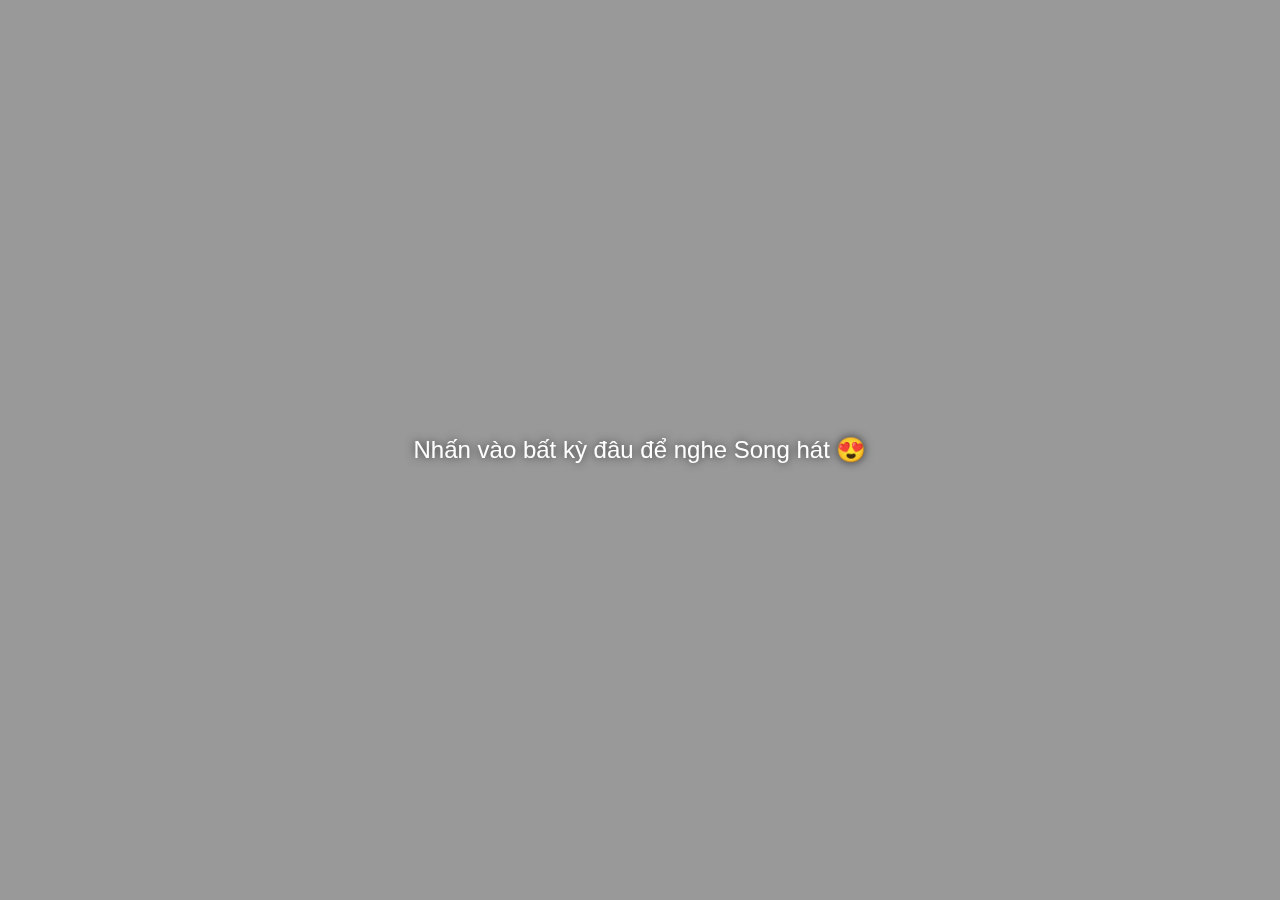
<file: index.html>
<!DOCTYPE html>
<html lang="vi">
<head>
  <meta charset="UTF-8" />
  <meta name="viewport" content="width=device-width, initial-scale=1.0"/>
  <title>Surprise 😊</title>
  <style>
    html, body {
    margin: 0;
    padding: 0;
    overflow: hidden;
    height: 100%;
    background: url('https://images.unsplash.com/photo-1502082553048-f009c37129b9?auto=format&fit=crop&w=1920&q=80') no-repeat center center fixed;
    background-size: cover;
    font-family: 'Segoe UI', Tahoma, Geneva, Verdana, sans-serif;
    position: relative;
    }

    .overlay {
    position: fixed;
    top: 0; left: 0;
    width: 100%; height: 100%;
    background-color: rgba(0, 0, 0, 0.4); /* màu đen với độ mờ 40% */
    z-index: 1;
    }

    .text-container {
    position: absolute;
    top: 0; left: 0;
    width: 100%; height: 100%;
    pointer-events: none;
    z-index: 2; /* nổi trên overlay */
    }

    .text {
      position: absolute;
      color: white;
      text-shadow: 0 0 5px rgba(0,0,0,0.7);
      opacity: 0;
      transform: translate(-50%, -50%);
      animation: fadeIn 0.8s forwards;
      white-space: nowrap;
      font-weight: bold;
    }

    .intro {
      font-size: 40px;
    }

    .hidden {
      display: none;
    }

    @keyframes fadeIn {
      to {
        opacity: 1;
      }
    }

    audio {
      display: none; /* Ẩn hoàn toàn audio */
    }
    
    /* Chỉ thị khi hover trên màn hình */
    .click-instruction {
      position: fixed;
      top: 50%;
      left: 50%;
      transform: translate(-50%, -50%);
      color: white;
      font-size: 24px;
      text-align: center;
      text-shadow: 0 0 10px rgba(0,0,0,0.7);
      z-index: 1000;
      pointer-events: none;
    }
    
    .hidden-element {
      display: none;
    }
  </style>
</head>
<body>
  <!-- Overlay làm tối nền -->
  <div class="overlay"></div>

  <div class="text-container" id="textContainer"></div>
  
  <!-- Thêm hướng dẫn click -->
  <div class="click-instruction" id="click-instruction">Nhấn vào bất kỳ đâu để nghe Song hát 😍</div>

  <audio id="bgMusic" autoplay muted>
    <source src="https://www.bensound.com/bensound-music/bensound-littleidea.mp3" type="audio/mpeg">
    Trình duyệt của bạn không hỗ trợ âm thanh.
  </audio>

  <script>
  const container = document.getElementById("textContainer");
  const centerX = window.innerWidth / 2;
  const centerY = window.innerHeight / 2;
  const music = document.getElementById("bgMusic");
  const clickInstruction = document.getElementById("click-instruction");

  // Danh sách các dòng chữ đùa nghịch hiển thị đầu tiên
  const funnyTexts = [
    "Lêu lêu... không có chuyện đó đâu... 😜",
    "Bị hack rùi đó...",
    "Sợ hem sợ hem...",
    "Lêu lêu...",
    "Hahaha...",
    "Rén chưa lần sau đừng click bừa nhé 😁"
  ];

  const totalFunnyTexts = funnyTexts.length;
  const totalNiceDayTexts = 9;
  
  let funnyTextIndex = 0;
  let niceDayIndex = 0;
  let introTextElement = null;
  const usedPositions = [];
  let animationStarted = false;
  let musicPlaying = false;
  let funnyTextDisplayComplete = false;

  function getRandomNonOverlappingPosition(fontSize, isCenter = false, text = "") {
    if (isCenter) return { x: centerX, y: centerY };

    // Ước lượng chiều rộng của text dựa vào độ dài và font size
    // Hệ số 0.6 là ước lượng trung bình cho mỗi ký tự
    const estimatedTextWidth = text.length * fontSize * 0.6;
    
    const paddingX = Math.max(estimatedTextWidth / 2, 50) + fontSize;
    const paddingY = fontSize * 1.5; // Thêm padding dọc
    
    // Giới hạn vùng hiển thị để tránh văn bản bị cắt
    const minX = paddingX;
    const maxX = window.innerWidth - paddingX;
    const minY = paddingY; 
    const maxY = window.innerHeight - paddingY;
    
    let maxTries = 100;

    while (maxTries-- > 0) {
      // Sinh vị trí trong vùng an toàn
      const x = Math.random() * (maxX - minX) + minX;
      const y = Math.random() * (maxY - minY) + minY;
      let overlap = false;

      for (const pos of usedPositions) {
        const dx = x - pos.x;
        const dy = y - pos.y;
        const distance = Math.sqrt(dx * dx + dy * dy);
        // Kiểm tra khoảng cách an toàn
        if (distance < fontSize + pos.size + 20) {
          overlap = true;
          break;
        }
      }

      if (!overlap) {
        usedPositions.push({ x, y, size: fontSize });
        return { x, y };
      }
    }

    // Nếu không tìm được vị trí thích hợp, đặt gần trung tâm nhưng tránh chồng lấp
    const angle = Math.random() * Math.PI * 2;
    const distance = fontSize * 2;
    return { 
      x: centerX + Math.cos(angle) * distance, 
      y: centerY + Math.sin(angle) * distance 
    };
  }

  function placeNextFunnyText() {
    if (funnyTextIndex >= totalFunnyTexts) {
      funnyTextDisplayComplete = true;
      return;
    }

    const fontSize = 24; // Kích thước cố định cho các dòng chữ đùa nghịch
    const currentText = funnyTexts[funnyTextIndex];
    const { x, y } = getRandomNonOverlappingPosition(fontSize, false, currentText);

    const text = document.createElement("div");
    text.className = "text";
    text.innerText = currentText;
    text.style.left = `${x}px`;
    text.style.top = `${y}px`;
    text.style.fontSize = `${fontSize}px`;
    text.style.animationDelay = `${funnyTextIndex * 0.5}s`;

    container.appendChild(text);
    funnyTextIndex++;
  }

  function placeNextNiceDayText() {
    if (niceDayIndex >= totalNiceDayTexts) return;

    const fontSize = 16 + niceDayIndex * 5;
    const currentText = "Have a nice day !!!!....";
    const isCenter = niceDayIndex === totalNiceDayTexts - 1;
    const { x, y } = getRandomNonOverlappingPosition(fontSize, isCenter, currentText);

    const text = document.createElement("div");
    text.className = "text";
    text.innerText = currentText;
    text.style.left = `${x}px`;
    text.style.top = `${y}px`;
    text.style.fontSize = `${fontSize}px`;
    text.style.animationDelay = `${niceDayIndex * 0.3}s`;

    container.appendChild(text);
    niceDayIndex++;
  }

  const bpm = 120;
  const beatInterval = 60000 / bpm;

  // Bắt đầu hiệu ứng khi người dùng unmute nhạc
  function startAnimation() {
    // Hiển thị các dòng chữ đùa nghịch trước
    const funnyTextInterval = setInterval(() => {
      if (funnyTextDisplayComplete) {
        clearInterval(funnyTextInterval);
        
        // Sau khi hiển thị hết các dòng chữ đùa nghịch, bắt đầu hiển thị "Have a nice day"
        setTimeout(() => {
          usedPositions.length = 0; // reset danh sách vị trí
          const niceDayInterval = setInterval(() => {
            if (niceDayIndex >= totalNiceDayTexts) {
              clearInterval(niceDayInterval);
            } else {
              placeNextNiceDayText();
            }
          }, beatInterval);
        }, 2000); // chờ 2 giây trước khi hiển thị "Have a nice day"
        
      } else {
        placeNextFunnyText();
      }
    }, beatInterval);
  }
  
  // Xử lý sự kiện click trên toàn bộ document
  document.addEventListener("click", function() {
    if (!animationStarted) {
      // Lần click đầu tiên: bắt đầu hiệu ứng và phát nhạc
      animationStarted = true;
      musicPlaying = true;
      music.muted = false;
      music.volume = 0.5; // Đặt âm lượng ở mức 50%
      music.play().then(() => {
        // Ẩn hướng dẫn click
        clickInstruction.classList.add("hidden-element");
        // Bắt đầu hiệu ứng
        startAnimation();
      }).catch(error => {
        console.error("Không thể phát nhạc:", error);
      });
    } else {
      // Các lần click tiếp theo: toggle nhạc (bật/tắt)
      if (musicPlaying) {
        music.pause();
        musicPlaying = false;
      } else {
        music.play();
        musicPlaying = true;
      }
    }
  });
  
  // Auto start âm thanh muted khi tải trang
  document.addEventListener("DOMContentLoaded", function() {
    // Đặt âm lượng ngay từ đầu
    music.volume = 0.5;
    
    // Nhạc tự động chạy nhưng bị mute
    music.play().catch(function(error) {
      console.log("Autoplay bị chặn, cần tương tác người dùng:", error);
    });
  });
</script>

</body>
</html>
</file>
